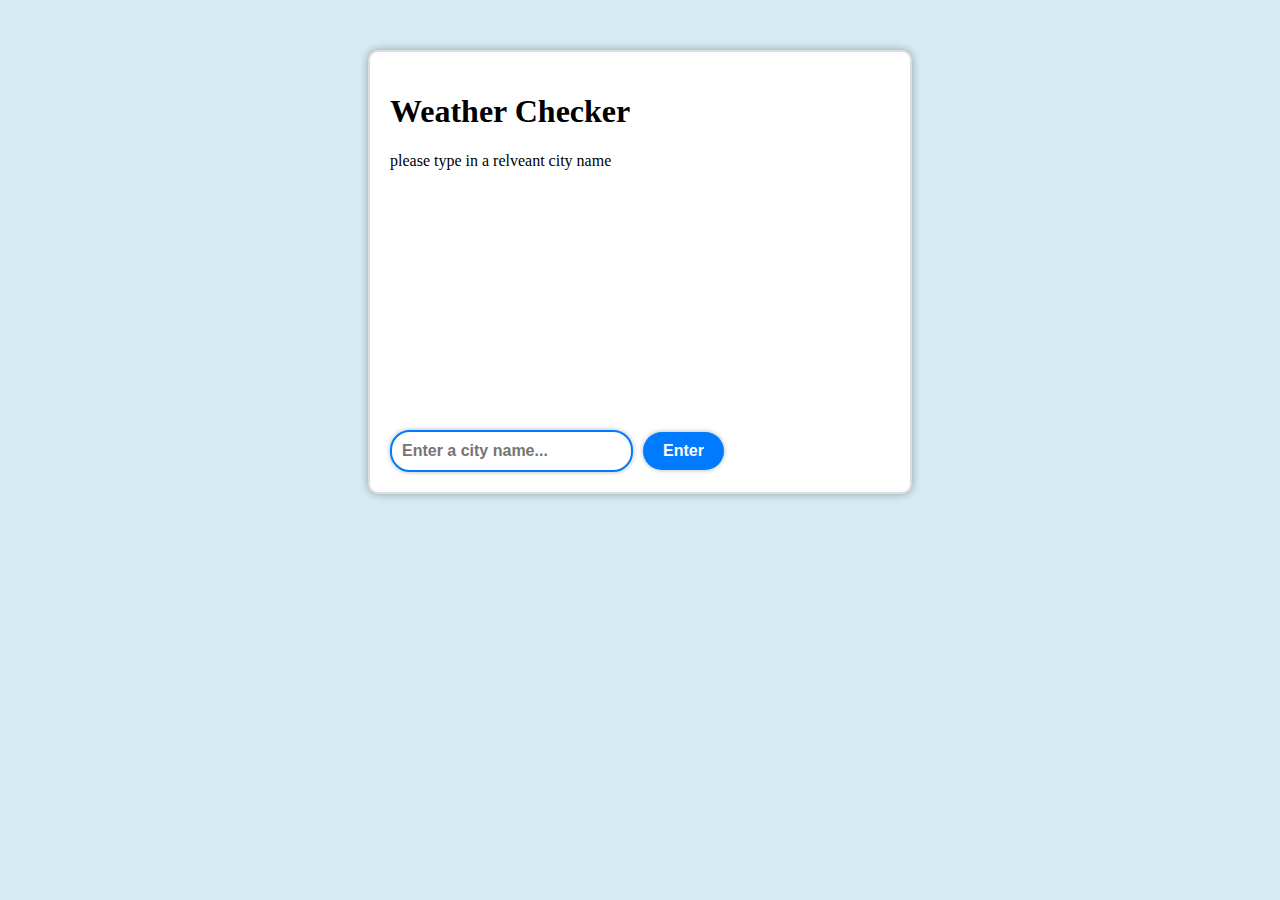
<file: templates/index.html>
<!DOCTYPE html>
<html>
<head>
	<title>Weather checker by Alexander A</title>
	<style type="text/css">
		body {
			background-color: rgba(173, 216, 230, 0.5);
		}
		#box {
			margin: auto;
			margin-top: 50px;
			width: 500px;
			height: 400px;
			background-color: white;
			box-shadow: 0 0 10px rgba(0, 0, 0, 0.3);
			border-radius: 10px;
			border: 2px solid #ddd;
			padding: 20px;
			position: relative;
		}
		#search-form {
			position: absolute;
			bottom: 20px;
			left: 20px;
			display: flex;
			flex-direction: row;
			align-items: center;
		}
		#search-input {
			padding: 10px;
			border-radius: 20px;
			border: 2px solid #007bff;
			font-size: 16px;
			box-shadow: 0 0 5px rgba(0, 0, 0, 0.3);
			flex-grow: 1;
			margin-right: 10px;
			width: 80%;
			font-weight: bold;
		}
		#search-button {
			padding: 10px 20px;
			border-radius: 20px;
			background-color: #007bff;
			color: white;
			border: none;
			font-size: 16px;
			cursor: pointer;
			box-shadow: 0 0 5px rgba(0, 0, 0, 0.3);
			font-weight: bold;
		}
	</style>
</head>
<body>
	<form action = "http://localhost:5000/search" method = "post"></form>
	<div id="box">
		<h1>Weather Checker</h1>
		<p>please type in a relveant city name</p>
		<form id="search-form" method="GET" action="/search">
			<input id="search-input" type="text" name="city" placeholder="Enter a city name...">
			<button id="search-button" type="submit">Enter</button>
		</form>
	</div>
</body>
</html>
</file>
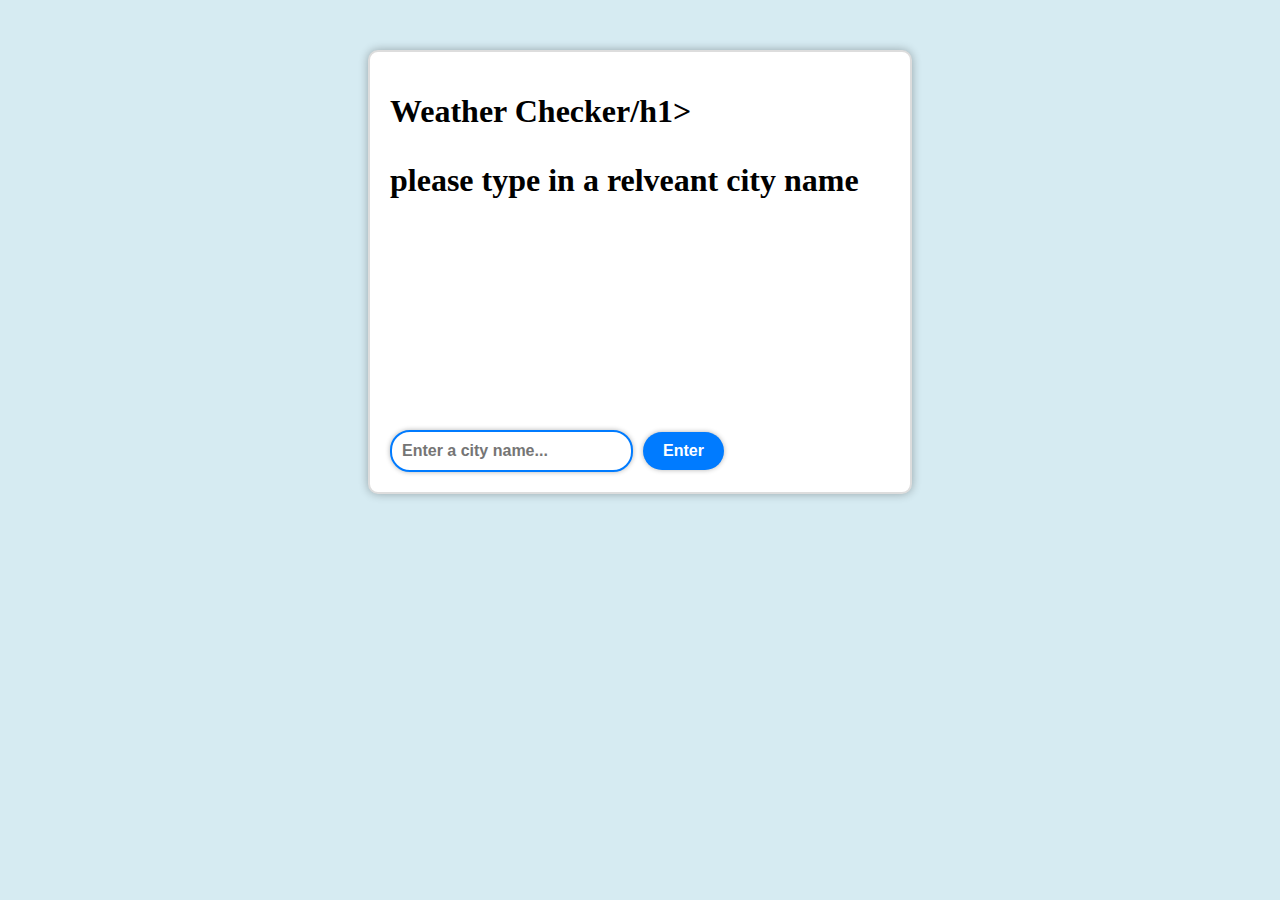
<file: templates/info.html>
<!DOCTYPE html>
<html>
<head>
	<title>Weather checker by Alexander A</title>
	<style type="text/css">
		body {
			background-color: rgba(173, 216, 230, 0.5);
		}
		#box {
			margin: auto;
			margin-top: 50px;
			width: 500px;
			height: 400px;
			background-color: white;
			box-shadow: 0 0 10px rgba(0, 0, 0, 0.3);
			border-radius: 10px;
			border: 2px solid #ddd;
			padding: 20px;
			position: relative;
		}
		#search-form {
			position: absolute;
			bottom: 20px;
			left: 20px;
			display: flex;
			flex-direction: row;
			align-items: center;
		}
		#search-input {
			padding: 10px;
			border-radius: 20px;
			border: 2px solid #007bff;
			font-size: 16px;
			box-shadow: 0 0 5px rgba(0, 0, 0, 0.3);
			flex-grow: 1;
			margin-right: 10px;
			width: 80%;
			font-weight: bold;
		}
		#search-button {
			padding: 10px 20px;
			border-radius: 20px;
			background-color: #007bff;
			color: white;
			border: none;
			font-size: 16px;
			cursor: pointer;
			box-shadow: 0 0 5px rgba(0, 0, 0, 0.3);
			font-weight: bold;
		}
	</style>
</head>
<body>
	<div id="box">
		<h1>Weather Checker/h1>
		<p>please type in a relveant city name</p>
		<form id="search-form" method="GET" action="/search">
			<input id="search-input" type="text" name="city" placeholder="Enter a city name...">
			<button id="search-button" type="submit">Enter</button>
		</form>
	</div>
</body>
</html>
</file>
